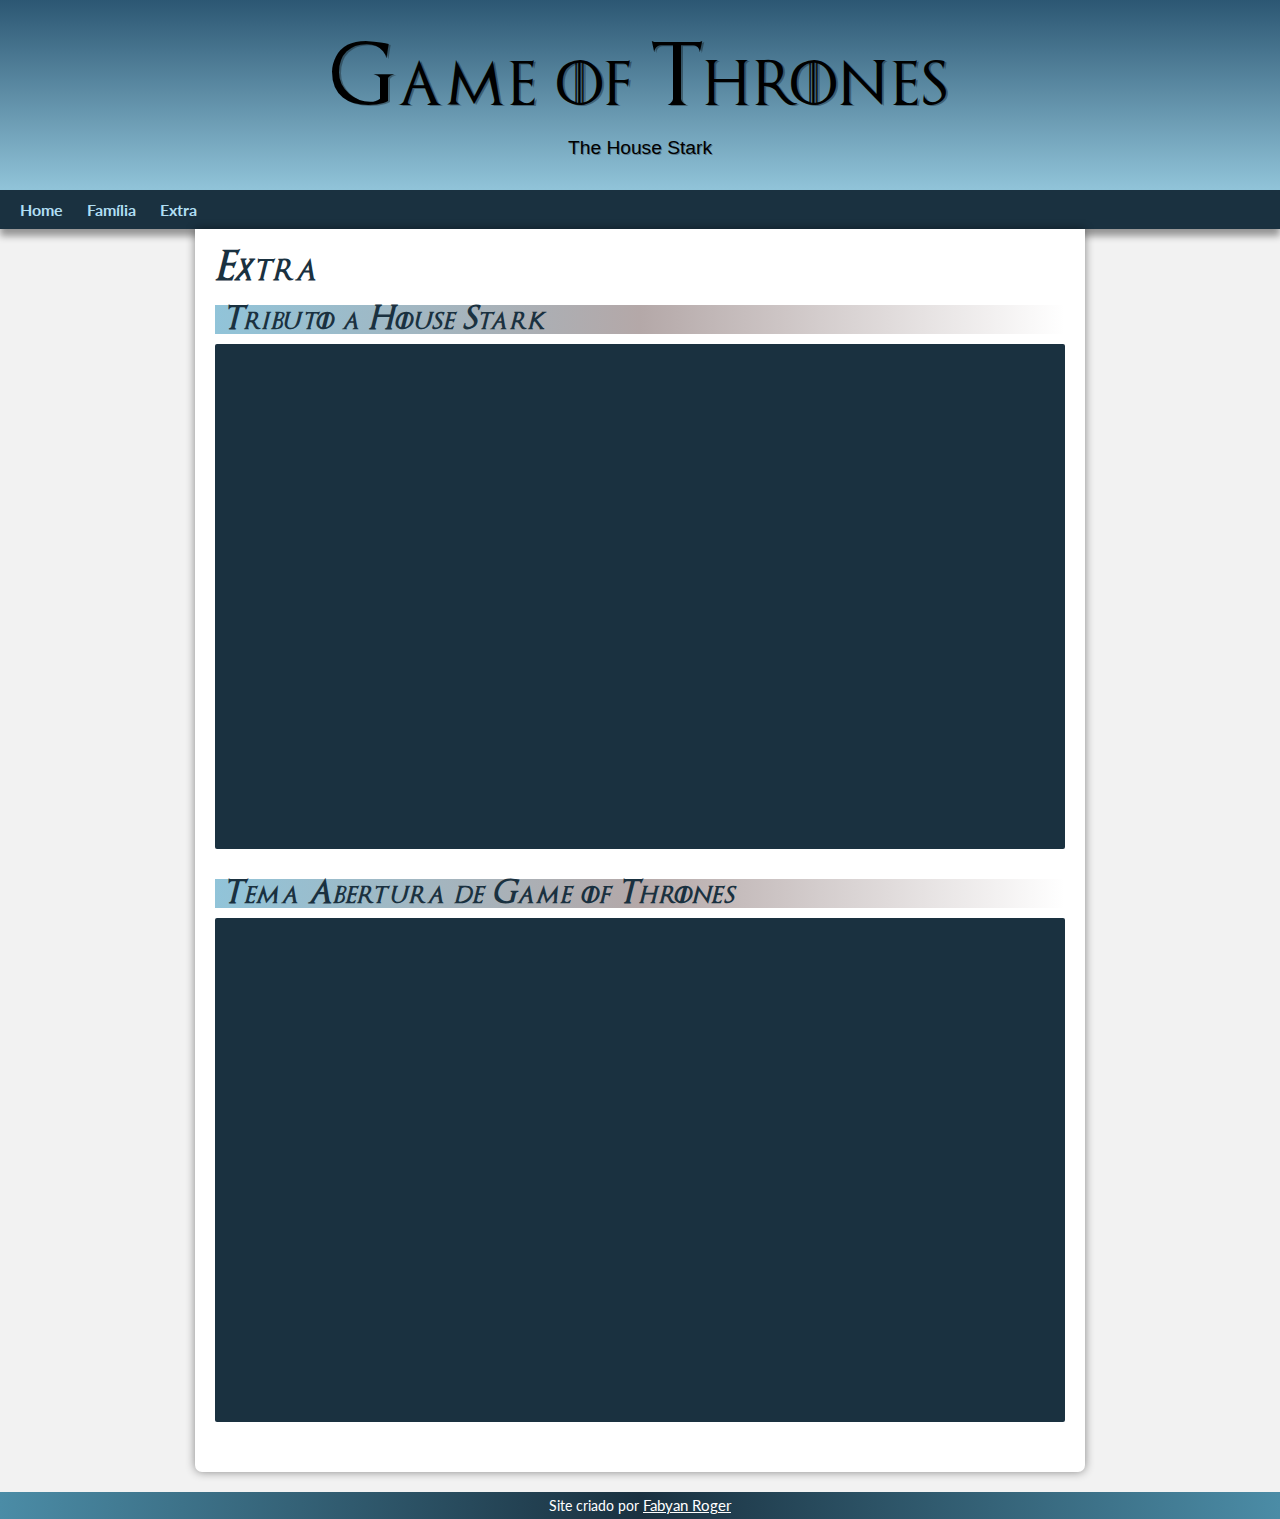
<file: pag003.html>
<!DOCTYPE html>
<html lang="pt-br">

<head>
    <meta charset="UTF-8">
    <meta http-equiv="X-UA-Compatible" content="IE=edge">
    <meta name="viewport" content="width=device-width, initial-scale=1.0">
    <link rel="stylesheet" href="estilo/style.css">
    <link rel="shortcut icon" href="imagens/favicon.ico" type="image/x-icon">
    <title>Extra</title>
</head>

<body>
    <header>
        <h1>Game of Thrones</h1>
        <p>The House Stark</p>
    </header>
    <nav>
        <a href="index.html" target="_self">Home</a>
        <a href="pag002.html" target="_self">Família</a>
        <a href="pag003.html" target="_self">Extra</a>
    </nav>
    <main>
        <article>
            <h2>Extra</h2>
            <br>
            <h3>Tributo a House Stark</h3>
            <div class="video">
                <iframe width="560" height="315" src="https://www.youtube.com/embed/cYqMCQdcOC8"
                    title="YouTube video player" frameborder="0"
                    allow="accelerometer; autoplay; clipboard-write; encrypted-media; gyroscope; picture-in-picture; web-share"
                    allowfullscreen></iframe>
            </div>

            <h3>Tema Abertura de Game of Thrones</h3>
            <div class="video">
                <iframe width="560" height="315" src="https://www.youtube.com/embed/TZE9gVF1QbA"
                    title="YouTube video player" frameborder="0"
                    allow="accelerometer; autoplay; clipboard-write; encrypted-media; gyroscope; picture-in-picture; web-share"
                    allowfullscreen></iframe>
            </div>            
        </article>

    </main>
    <footer>
        <p>Site criado por <a href="https://github.com/fabyanroger" target="_blank">Fabyan Roger</a></p>
    </footer>
</body>

</html>
</file>
<file: estilo/style.css>
@charset "UTF-8";

@import url('https://fonts.googleapis.com/css2?family=Lato:ital,wght@0,100;0,300;0,400;0,700;0,900;1,100;1,300;1,400;1,700;1,900&display=swap');

@font-face {
    font-family: 'Got';
    src: url('https://fabyanroger.github.io/got/fontes/game-of-thrones.ttf');
    font-weight: normal;
}

:root {
    --cor0: #F2F2F2;
    --cor1: #91C4D9;
    --cor2: #4B8CA6;
    --cor3: #2C5773;
    --cor4: #1A3140;
    --cor5: #B4A8A8;
    --font-padrao: Helvetica Neue, Helvetica, Arial, sans-serif;
    --fonte-destaque: 'Lato', sans-serif;
    --fonte-got: 'Got', sans-serif;

}

* {
    margin: 0px;
    padding: 0px;
}

body {
    font-family: var(--fonte-destaque);
    background-color: var(--cor0);
}

header {
    background-image: linear-gradient(to bottom, var(--cor3), var(--cor1));
    min-height: 150px;
    text-align: center;
    padding-top: 40px;
}

header>h1 {
    color: black;
    font-family: var(--fonte-got);
    font-weight: normal;
    font-size: 4em;
    font-variant: small-caps;
    letter-spacing: 3px;
    margin-bottom: 20px;
    text-shadow: 2px 1px 0px rgba(0, 0, 0, 0.31);
}

header>p {
    font-family: var(--font-padrao);
    font-size: 1.2em;
    color: black;
    max-width: 500px;
    padding-right: 10px;
    padding-left: 10px;
    margin: auto;
    padding-bottom: 30px;
    text-shadow: 1px 1px 0px rgba(0, 0, 0, 0.31);
}

nav {
    background-color: var(--cor4);
    padding: 10px;
    box-shadow: 0px 7px 7px rgba(0, 0, 0, 0.385);
}

nav a {
    color: #b0def3;
    padding: 10px;
    border-radius: 5px;
    text-decoration: none;
    font-weight: bold;
    transition-duration: .6s;
}

a:hover {
    background-color: #2c5773;
    color: black;
}

main {
    min-width: 300px;
    max-width: 850px;
    margin: auto;
    margin-bottom: 20px;
    padding: 20px;
    background-color: white;
    box-shadow: 0px 0px 10px rgba(0, 0, 0, 0.449);
    border-bottom-left-radius: 7px;
    border-bottom-right-radius: 7px;
}

main h2 {
    color: var(--cor4);
    font-family: var(--fonte-got);
    font-weight: bold;
    font-size: 1.9em;
    font-variant: small-caps;
    font-style: italic;
    letter-spacing: 2px;
}

main h3 {
    color: var(--cor4);
    font-family: var(--fonte-got);
    font-weight: bold;
    font-size: 1.5em;
    font-variant: small-caps;
    font-style: italic;
    letter-spacing: 2px;
    background-image: linear-gradient(to right, var(--cor1), var(--cor5), transparent);
    text-indent: 8px;
}

main a {
    color: var(--cor3);
    padding: 2px;
    border-radius: 4px;
    text-decoration: none;
    font-weight: bold;
    transition-duration: .6s;
}

main a:hover {
    background-color: var(--cor1);
    color: black;
}

main p {
    margin: 15px 0px;
    text-align: justify;
    text-indent: 30px;
    font-size: 1em;
    line-height: 1.3em;
}

main img {
    width: 100%;
}

a.externo::after {
    content: '\00A0\1F517';
}

div.video {
    background-color: var(--cor4);
    margin: 10px 0px 30px 0px;
    padding: 20px;
    padding-bottom: 57%;
    position: relative;
    border-radius: 2px;
}

div.video>iframe {
    position: absolute;
    top: 5%;
    left: 5%;
    width: 90%;
    height: 90%;
}

footer {
    background-image: linear-gradient(to right, var(--cor2), var(--cor4), var(--cor2));
    color: white;
    text-align: center;
    font-size: .9em;
    padding: 5px;
}

footer > p > a {
    color: white;
}

footer > p > a:hover{
    background-color: rgb(207, 207, 207);
    color: black;
    border-radius: 3px;
}

.game-list {
    background-image: linear-gradient(to right, #91c3d95e, #b4a8a83d, #91c3d95e);
    padding: 15px 5px 15px 40px;
    margin: auto;
}

/*PAGE 2*/
ol {
    color: black;
    font-family: var(--fonte-padrao);
    padding-left: 30px;
    border-radius: 0px 25px 0px 25px;
}

ul ol {
    list-style-type: none;
}

li {
    position: relative;
    list-style-type: none;
}

li:before {
    content: "•";
    color: black;
    position: absolute;
    left: -20px;
}

a {
    font-size: 1.02em;
}

audio {
    display: block;
    margin: auto;
    padding-bottom: 20px;
}
</file>
